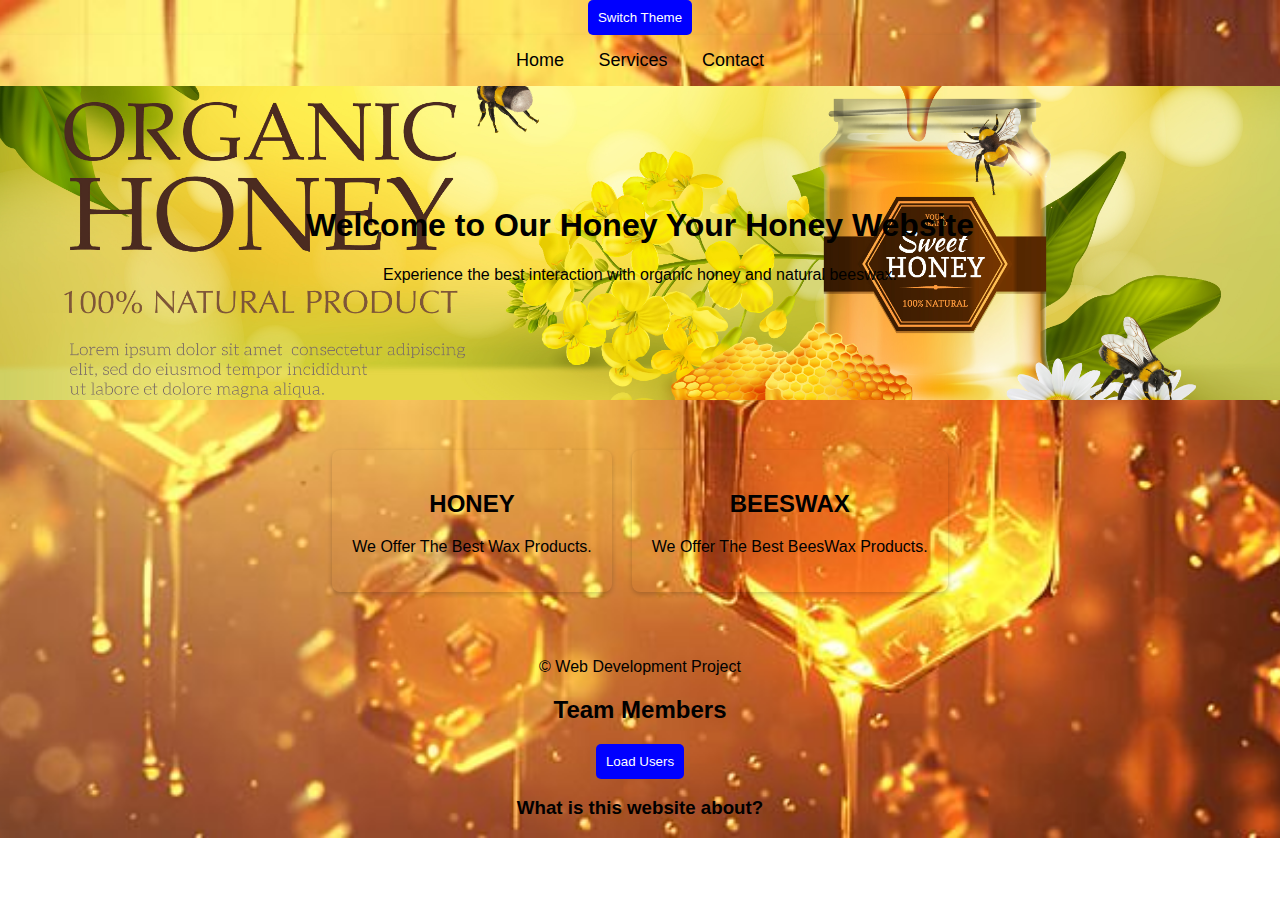
<file: index.html>
<!DOCTYPE html>

<html lang="en">
<head>
<meta charset="utf-8"/>
<meta content="width=device-width, initial-scale=1.0" name="viewport"/>
<title>Home - Lab3</title>
<link href="style.css" rel="stylesheet"/>
<script defer="True" src="script.js"></script></head>
<body><button id="themeToggle">Switch Theme</button>
<header>
<nav>
<a href="index.html">Home</a>
<a href="services.html">Services</a>
<a href="contact.html">Contact</a>
</nav>
</header>
<section class="hero">
<div class="overlay">
<h1>Welcome to Our Honey Your Honey Website</h1>
<p>Experience the best interaction with organic honey and natural beeswax.</p>
</div>
</section>
<section class="features">
<div class="feature-card">
<h2>HONEY</h2>
<p>We Offer The Best Wax Products.</p>
</div>
<div class="feature-card">
<h2>BEESWAX</h2>
<p>We Offer The Best BeesWax Products.</p>
</div>
</section>
<footer>
<p>© Web Development Project</p>
</footer>

<section>
<h2>Team Members</h2>
<ul id="userList"></ul>
<button id="loadUsersBtn">Load Users</button>
</section>

<section class="faq">
<div class="faq-item">
<h3 class="question">What is this website about?</h3>
<p class="answer">This is a demo project for learning web development.</p>
</div>
</section>
</body>
</html>
</file>
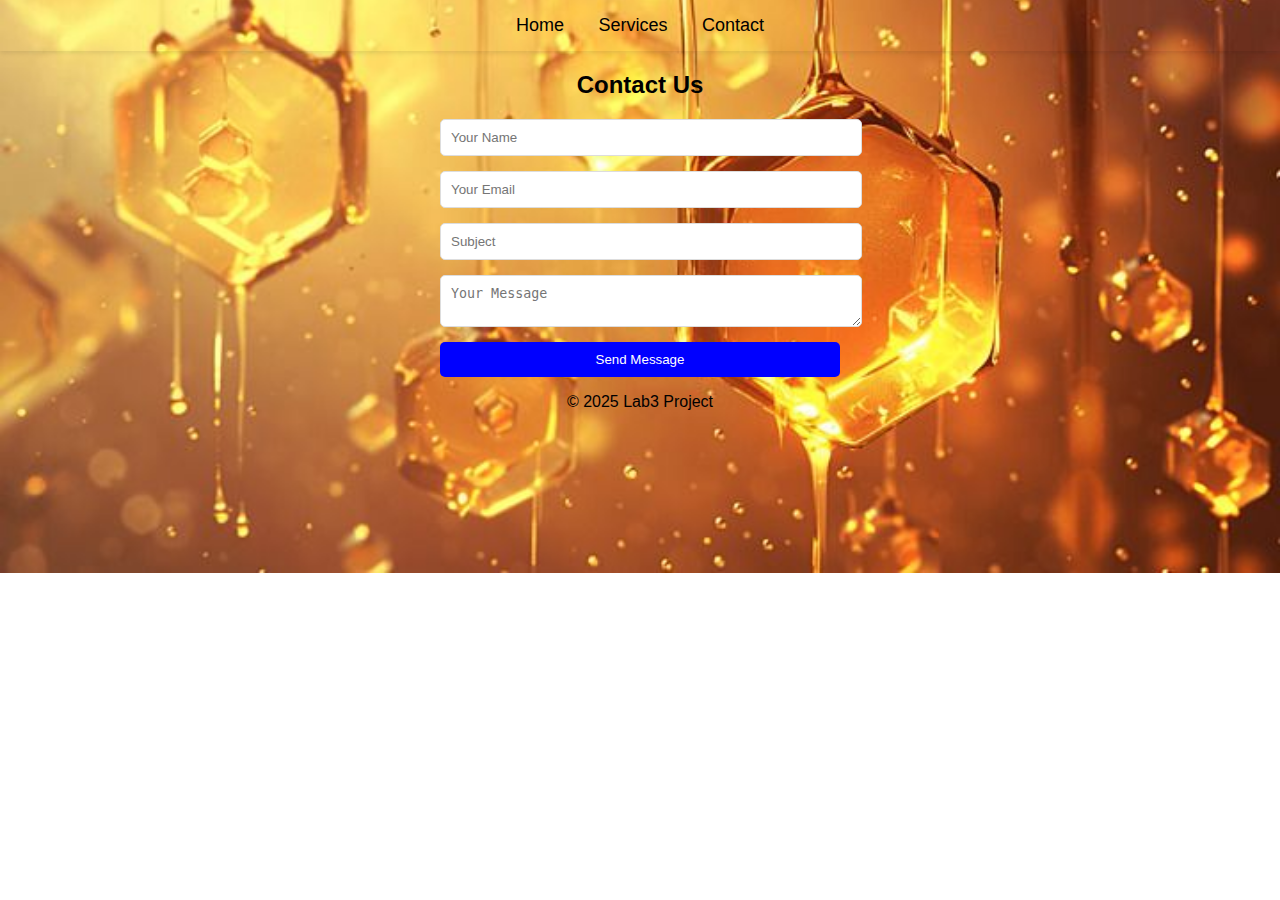
<file: contact.html>
<!DOCTYPE html>

<html lang="en">
<head>
<meta charset="utf-8"/>
<meta content="width=device-width, initial-scale=1.0" name="viewport"/>
<title>Contact - Lab3</title>
<link href="style.css" rel="stylesheet"/>
<script defer="True" src="script.js"></script></head>
<body>
<header>
<nav>
<a href="index.html">Home</a>
<a href="services.html">Services</a>
<a href="contact.html">Contact</a>
</nav>
</header>
<section class="contact-form">
<h2>Contact Us</h2>
<form>
<input id="nameInput" name="name" placeholder="Your Name" required="" type="text"/>
<input name="email" placeholder="Your Email" required="" type="email"/>
<input name="subject" placeholder="Subject" required="" type="text"/>
<textarea id="messageInput" name="message" placeholder="Your Message" required=""></textarea>
<button type="submit">Send Message</button>
</form><div id="response"></div>
</section>
<footer>
<p>© 2025 Lab3 Project</p>
</footer>
</body>
</html>
</file>
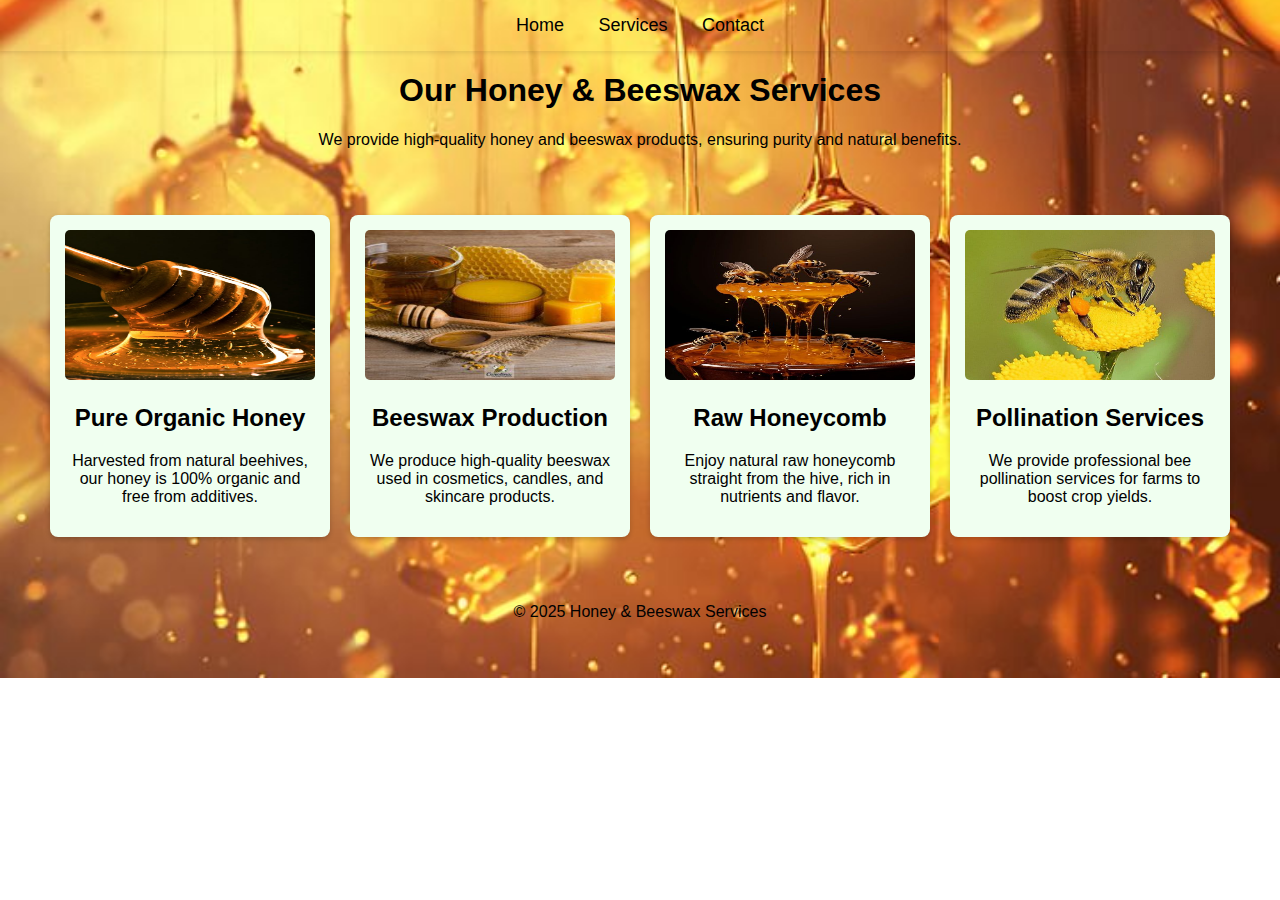
<file: services.html>
<!DOCTYPE html>
<html lang="en">
<head>
    <meta charset="UTF-8">
    <meta name="viewport" content="width=device-width, initial-scale=1.0">
    <title>Our Services - Honey & Beeswax</title>
    <link rel="stylesheet" href="style.css">
</head>
<body>
    <header>
        <nav>
            <a href="index.html">Home</a>
            <a href="services.html">Services</a>
            <a href="contact.html">Contact</a>
        </nav>
    </header>

    <section class="services">
        <h1>Our Honey & Beeswax Services</h1>
        <p>We provide high-quality honey and beeswax products, ensuring purity and natural benefits.</p>

        <div class="services-grid">
            <div class="service-card">
                <img src="images/Oh Honey! Great moisturizer.jpeg" alt="Pure Organic Honey">
                <h2>Pure Organic Honey</h2>
                <p>Harvested from natural beehives, our honey is 100% organic and free from additives.</p>
            </div>

            <div class="service-card">
                <img src="images/Amazing Beeswax Uses - Carolina Honeybees.jpeg" alt="Beeswax Production">
                <h2>Beeswax Production</h2>
                <p>We produce high-quality beeswax used in cosmetics, candles, and skincare products.</p>
            </div>

            <div class="service-card">
                <img src="images/Abejas tirando.jpeg" alt="Raw Honeycomb">
                <h2>Raw Honeycomb</h2>
                <p>Enjoy natural raw honeycomb straight from the hive, rich in nutrients and flavor.</p>
            </div>

            <div class="service-card">
                <img src="images/Nektar toplayan bir Bal Arısı.jpeg" alt="Pollination Services">
                <h2>Pollination Services</h2>
                <p>We provide professional bee pollination services for farms to boost crop yields.</p>
            </div>
        </div>
    </section>

    <footer>
        <p>&copy; 2025 Honey & Beeswax Services</p>
    </footer>
</body>
</html>
</file>
<file: style.css>
body {
    font-family: Arial, sans-serif;
    margin: 0;
    padding: 0;
    background-color: honeydew;
    text-align: center;
    background: url('images/trin.jpeg') center/cover no-repeat;
    
}

nav {
    background:green (255, 255, 255);
    padding: 15px;
    box-shadow: 0 2px 5px rgba(0, 0, 0, 0.1);
}

nav a {
    text-decoration: none;
    color: black;
    margin: 0 15px;
    font-size: 18px;
    transition: color 0.3s ease-in-out, text-decoration 0.3s;
}

/* Hover effect for navigation links */
nav a:hover {
    color: blue;
    text-decoration: underline;
}

.hero {
    background: url('images/bunner.jpg') center/cover no-repeat;
    padding: 100px 20px;
    color: black;
}

.features {
    display: flex;
    justify-content: center;
    gap: 20px;
    padding: 50px;
}

.feature-card {
    background: honey yellow;
    padding: 20px;
    border-radius: 8px;
    box-shadow: 0 2px 5px rgba(0, 0, 0, 0.2);
}

.services-grid {
    display: grid;
    grid-template-columns: repeat(auto-fit, minmax(250px, 1fr));
    gap: 20px;
    padding: 50px;
}

.service-card {
    background: honeydew;
    padding: 15px;
    border-radius: 8px;
    box-shadow: 0 2px 5px rgba(0, 0, 0, 0.2);
    text-align: center;
    transition: transform 0.3s ease-in-out, box-shadow 0.3s ease-in-out;
}

/* Hover effect for service cards */
.service-card:hover {
    transform: scale(1.05);
    box-shadow: 0 4px 10px rgba(0, 0, 0, 0.3);
}

.service-card img {
    width: 100%;
    height: 150px;
    border-radius: 5px;
}

.contact-form form {
    display: flex;
    flex-direction: column;
    gap: 15px;
    max-width: 400px;
    margin: auto;
}

input, textarea {
    width: 100%;
    padding: 10px;
    border: 1px solid #ddd;
    border-radius: 5px;
    transition: border 0.3s ease-in-out;
}

/* Hover effect for form fields */
input:hover, textarea:hover {
    border-color: blue;
}

button {
    background: blue;
    color: white;
    padding: 10px;
    border: none;
    cursor: pointer;
    border-radius: 5px;
    transition: background 0.3s ease-in-out;
}

button:hover {
    background: darkblue;
}

@media (max-width: 768px) {
    .features, .services-grid {
        flex-direction: column;
    }
}


.dark-theme {
    background-color: #121212;
    color: #f0f0f0;
}

.answer {
    display: none;
}

.answer.visible {
    display: block;
}
</file>
